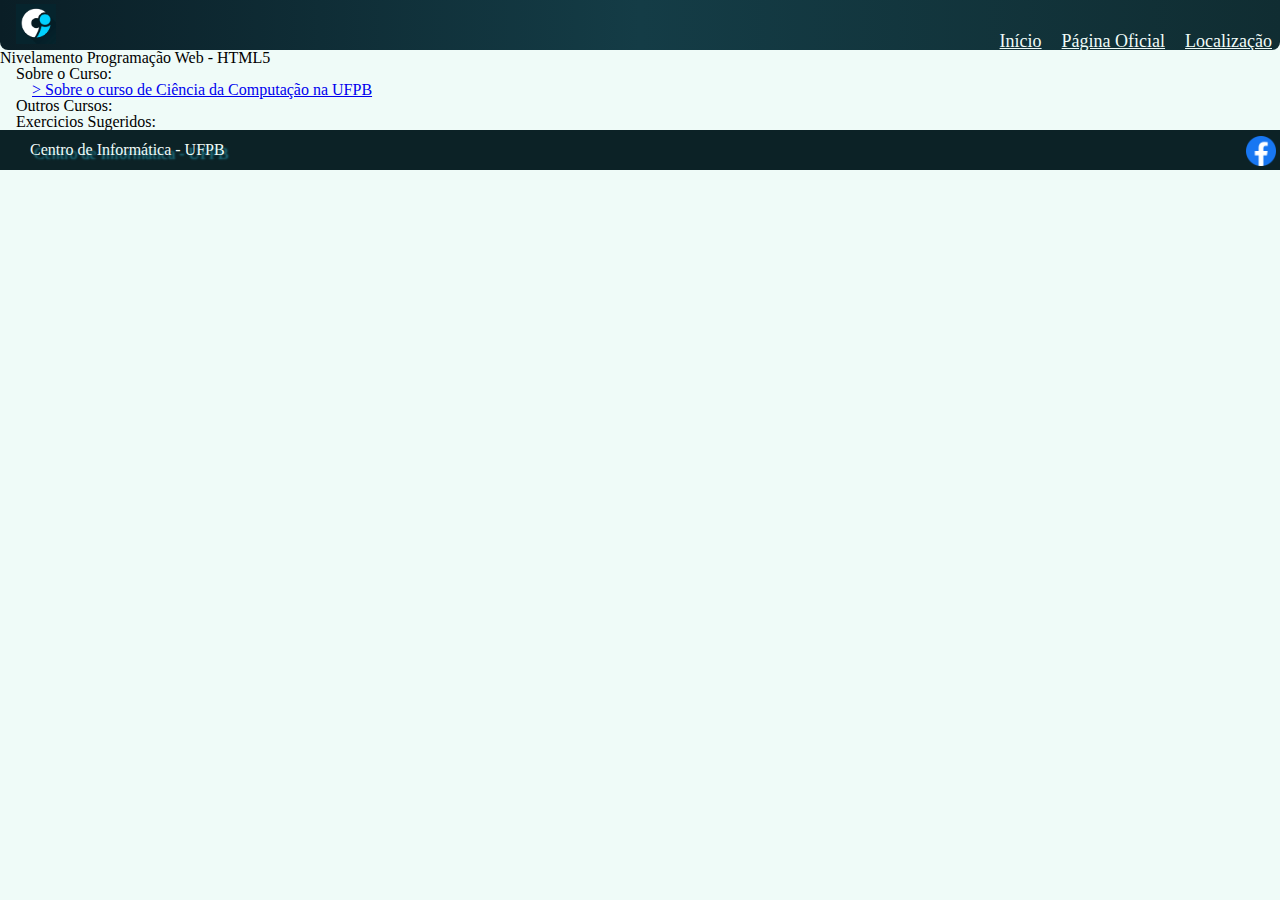
<file: root/index.html>
<!DOCTYPE html>
<html>
    <head>
        <title>Nivelamento Programação Web</title>
        <meta charset="utf-8">
        <link rel = "stylesheet" href = "css/reset.css">
        <link rel = "stylesheet" href = "css/index.css">
    </head>

    <body>
        <header class = "container, linear-gradient">
            <p><img class="logo" src = "img/logo.png" alt = "Logo Centro de Informática UFPB"></p>
            <nav class = "menu-principal">
                <ul>
                    <li><a href="#inicio">Início</a></li>
                    <li><a href="http://ci.ufpb.br/cursos-graduacao/ciencia-da-computacao/">Página Oficial</a></li>
                    <li><a href="https://www.google.com/maps/place/CI+-+Centro+de+Inform%C3%A1tica+da+UFPB/@-7.1622872,-34.8193968,17z/data=!3m1!4b1!4m5!3m4!1s0x7acc300395ef2d1:0x5cad05c1cf9b09e6!8m2!3d-7.1622872!4d-34.8172081">Localização</a></li>
                </ul>
            </nav>
        </header>

        <main>
            <h1 id="inicio">Nivelamento Programação Web - HTML5</h1>
            <nav>
                <ul class="menu-cursos">
                    <li>
                        <h2>Sobre o Curso:</h2>
                        <a href="sobre.html">Sobre o curso de Ciência da Computação na UFPB</a>
                    </li>
                    <li>Outros Cursos:
                        <ul>
                            <li><a href = "#">Engenharia da Computação</a></li>
                            <li><a href = "#">Matemática Computacional</a></li>
                            <li><a href = "#">Lincenciatura em Computação à Distância</a></li>
                        </ul>
                    </li>
                    <li>Exercicios Sugeridos:
                        <ul>
                            <li><a href="questao-4-1.html">Questão 4.1</a></li>
                        </ul>
                    </li>
                </ul>
            </nav>
        </main>

        <section>
        
        </section>

        <footer class="rodape">
            <dev class="rodape-txt">Centro de Informática - UFPB</dev>
            <a href = "https://www.facebook.com/CIUFPB" ><img class="rodape-img" src="img/logo-facebook.png"></a>
        </footer>
    </body>
</html>
</file>
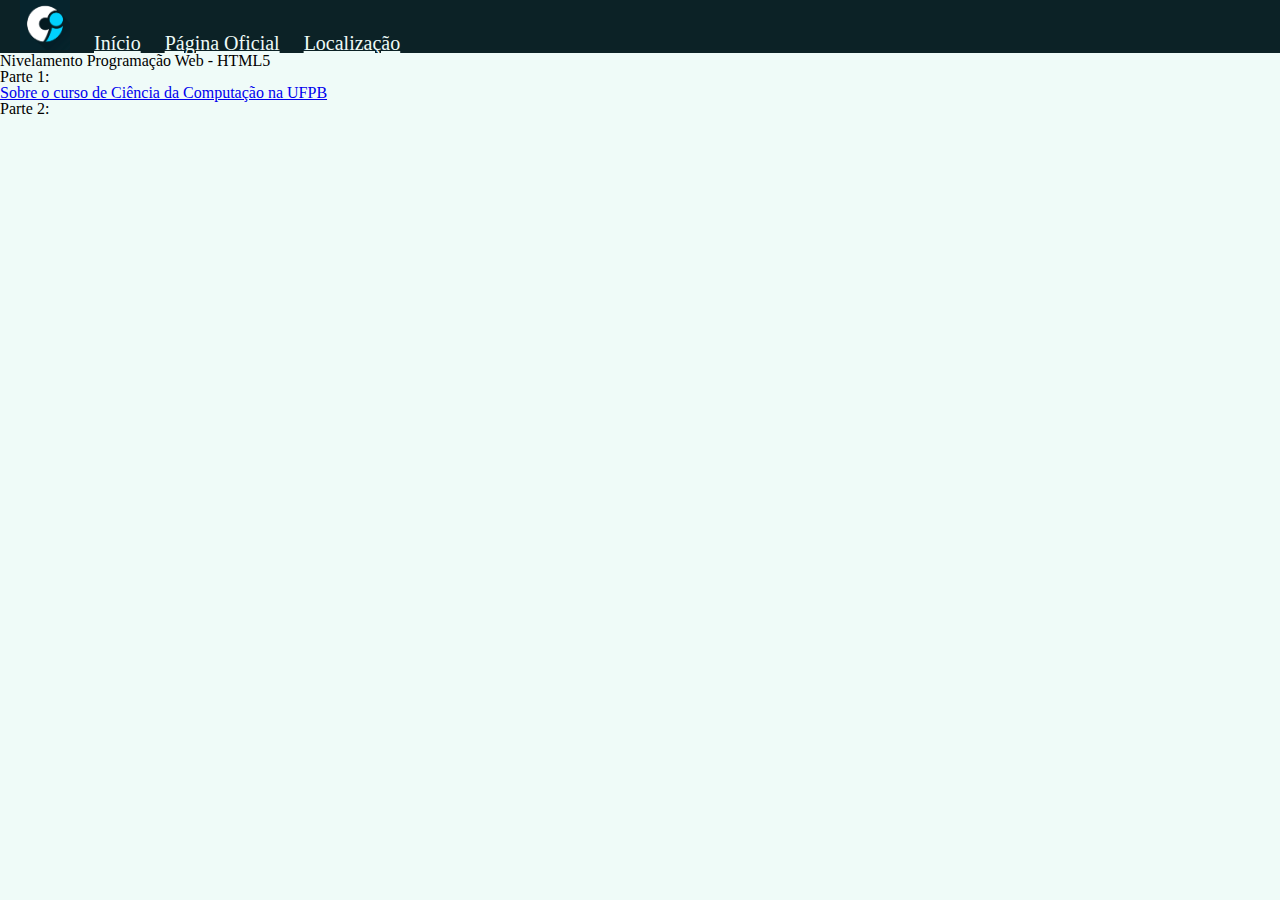
<file: exercícios/root/index.html>
<!DOCTYPE html>
<html>
    <head>
        <title>Nivelamento Programação Web</title>
        <meta charset="utf-8">
        <link rel = "stylesheet" href = "css/reset.css">
        <link rel = "stylesheet" href = "css/index.css">
    </head>

    <body>
        <header class="container">
            <nav class = menu-principal>
                <ul class = "menu-principal">
                    <li class = "menu-principal"><img class="logo" src = "img/logo.png" alt = "Centro de Informática UFPB"></li>
                    <li class = "menu-principal"><a href="#inicio">Início</a></li>
                    <li class = "menu-principal"><a href="http://ci.ufpb.br/cursos-graduacao/ciencia-da-computacao/">Página Oficial</a></li>
                    <li class = "menu-principal"><a href="https://www.google.com/maps/place/CI+-+Centro+de+Inform%C3%A1tica+da+UFPB/@-7.1622872,-34.8193968,17z/data=!3m1!4b1!4m5!3m4!1s0x7acc300395ef2d1:0x5cad05c1cf9b09e6!8m2!3d-7.1622872!4d-34.8172081">Localização</a></li>
                </ul>
            </nav>
        </header>

        <main>
            <h1 id="inicio">Nivelamento Programação Web - HTML5</h1>
            <ul>
                <li>
                    <h2>Parte 1:</h2>
                    <a href="sobre.html">Sobre o curso de Ciência da Computação na UFPB</a>
                </li>
                <li>
                    <h2>Parte 2:</h2>
                </li>
            </ul>
        </main>

        <section>

        </section>

        <footer>

        </footer>
    </body>
</html>
</file>
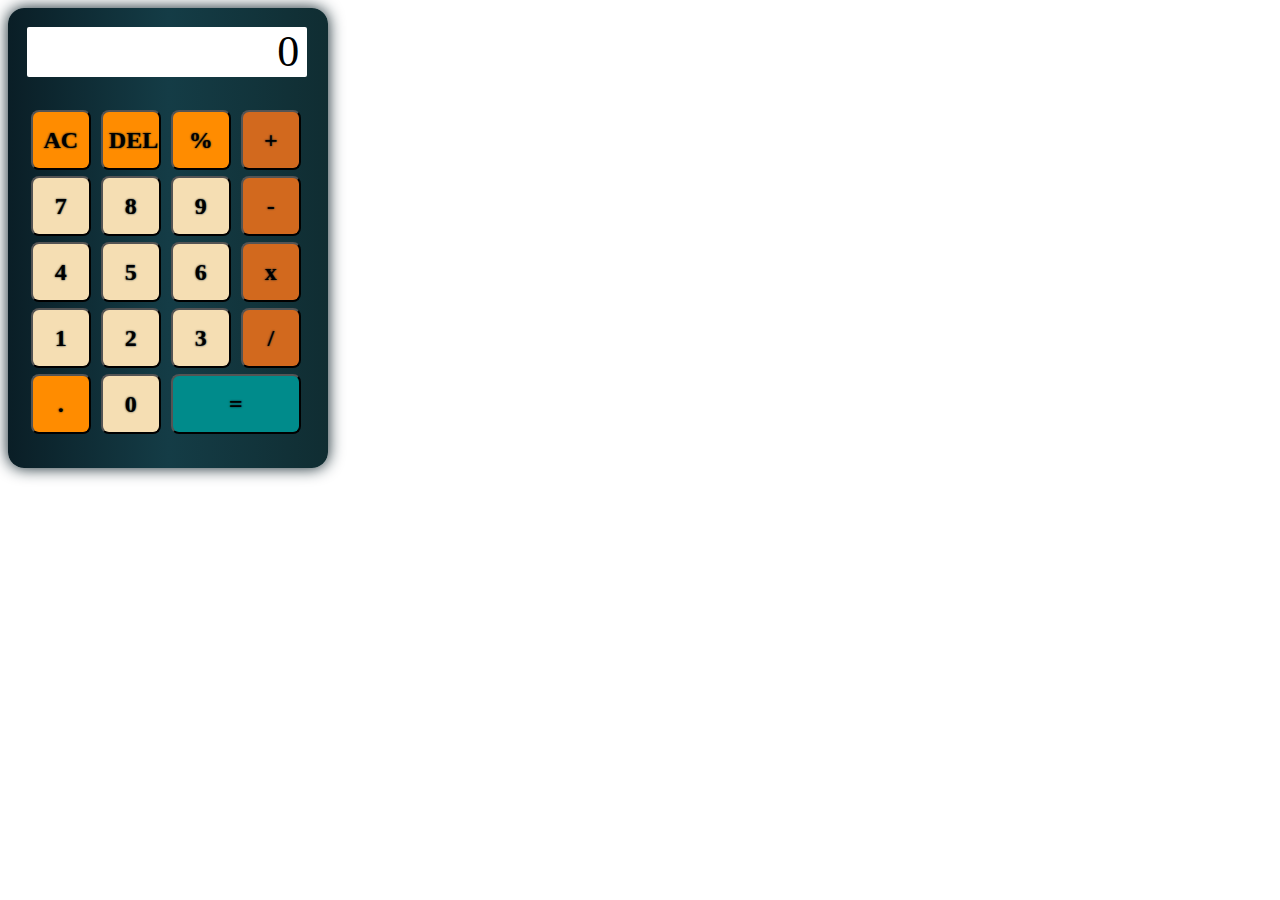
<file: root/calculadora.html>
<!DOCTYPE html>
<html lang="en">
    <head>
        <meta charset="UTF-8">
        <link rel="stylesheet" href="css/calculadora.css">
        <title>Calculadora</title>
    </head>

    <body>

        <div id="calculadora" >
            <div id="display">
                <div id="numero">0</div>
            </div>

            <div id="botoes">
                <button class="botao-outros" onclick="limparDisplay()">AC</button>
                <button class="botao-outros" onclick="apagarDigito()">DEL</button>
                <button class="botao-outros" onclick="porcentagem()">%</button>
                <button class="botao-simbolo" onclick="adicao()">+</button>
                <button class="botao-numero" onclick="adicionarNumero('7')">7</button>
                <button class="botao-numero" onclick="adicionarNumero('8')">8</button>
                <button class="botao-numero" onclick="adicionarNumero('9')">9</button>
                <button class="botao-simbolo" onclick="subtracao()">-</button>
                <button class="botao-numero" onclick="adicionarNumero('4')">4</button>
                <button class="botao-numero" onclick="adicionarNumero('5')">5</button>
                <button class="botao-numero" onclick="adicionarNumero('6')">6</button>
                <button class="botao-simbolo" onclick="multiplicacao()">x</button>
                <button class="botao-numero" onclick="adicionarNumero('1')">1</button>
                <button class="botao-numero" onclick="adicionarNumero('2')">2</button>
                <button class="botao-numero" onclick="adicionarNumero('3')">3</button>
                <button class="botao-simbolo" onclick="divisao()">/</button>
                <button class="botao-outros" onclick="ponto()">.</button>
                <button class="botao-numero" onclick="adicionarNumero('0')">0</button>
                <button class="botao-igual" onclick="igual()">=</button>
            </div>
        </div>    

        <script src="js/calculadora.js"></script>

    </body>
</html>
</file>
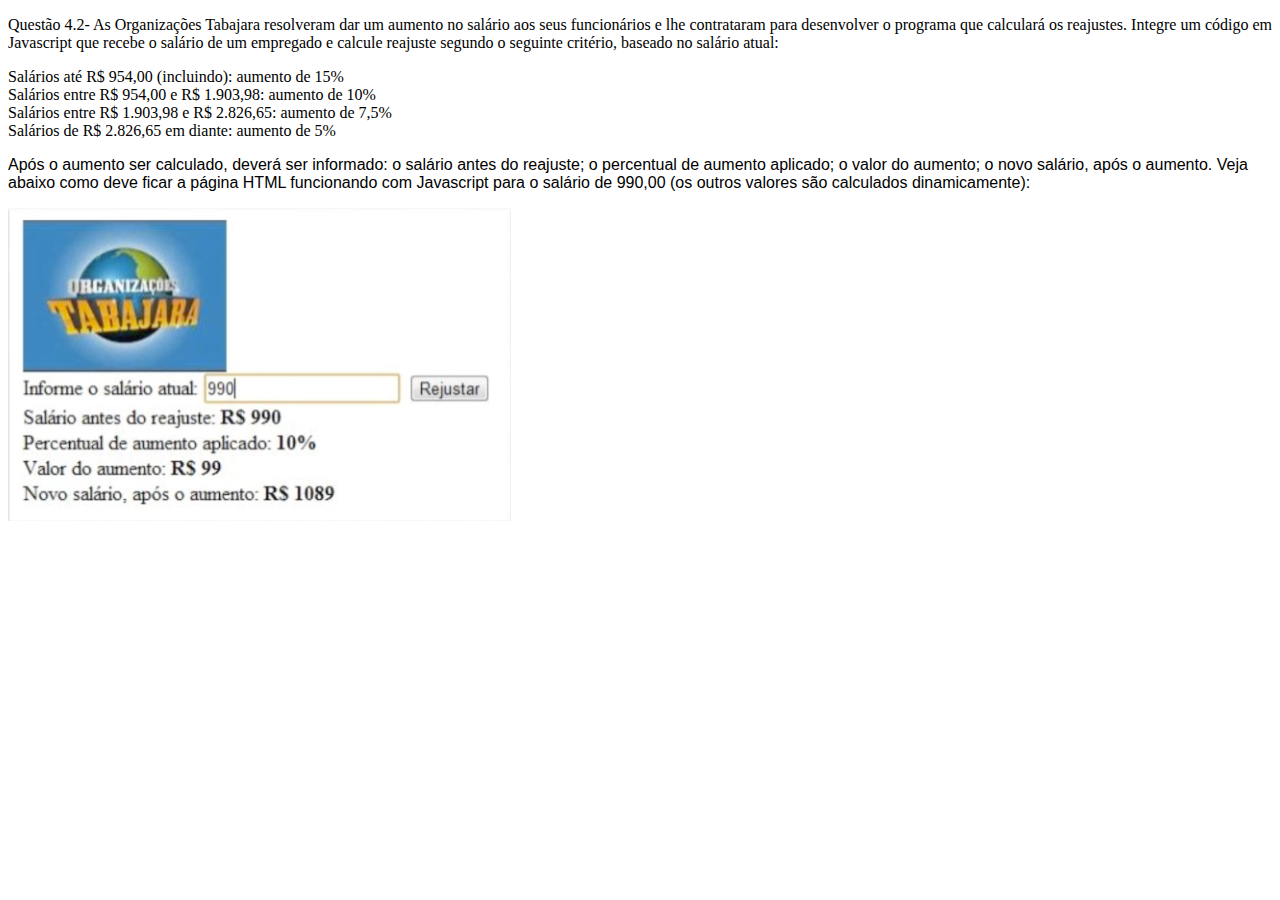
<file: root/questao-2.html>
<!DOCTYPE html>
<html lang="en">
    <head>
        <meta charset="UTF-8">
        <link rel="stylesheet" href="css/questao.css">
        <title>Questão 4.1</title>
    </head>

    <body>
        <p>
            Questão 4.2- As Organizações Tabajara resolveram dar um aumento no salário aos seus
            funcionários e lhe contrataram para desenvolver o programa que calculará os reajustes.
            Integre um código em Javascript que recebe o salário de um empregado e calcule reajuste
            segundo o seguinte critério, baseado no salário atual:
            <p>
                Salários até R$ 954,00 (incluindo): aumento de 15% </br>
                Salários entre R$ 954,00 e R$ 1.903,98: aumento de 10% </br>
                Salários entre R$ 1.903,98 e R$ 2.826,65: aumento de 7,5% </br>
                Salários de R$ 2.826,65 em diante: aumento de 5% </br>
            </p>
            Após o aumento ser calculado, deverá ser informado: o salário antes do reajuste; o
            percentual de aumento aplicado; o valor do aumento; o novo salário, após o aumento.
            Veja abaixo como deve ficar a página HTML funcionando com Javascript para o salário
            de 990,00 (os outros valores são calculados dinamicamente):
        </p>

        <img src="img/questao-2.png" alt="Imagem da questão 4.2">

        
    </body>
</html>
</file>
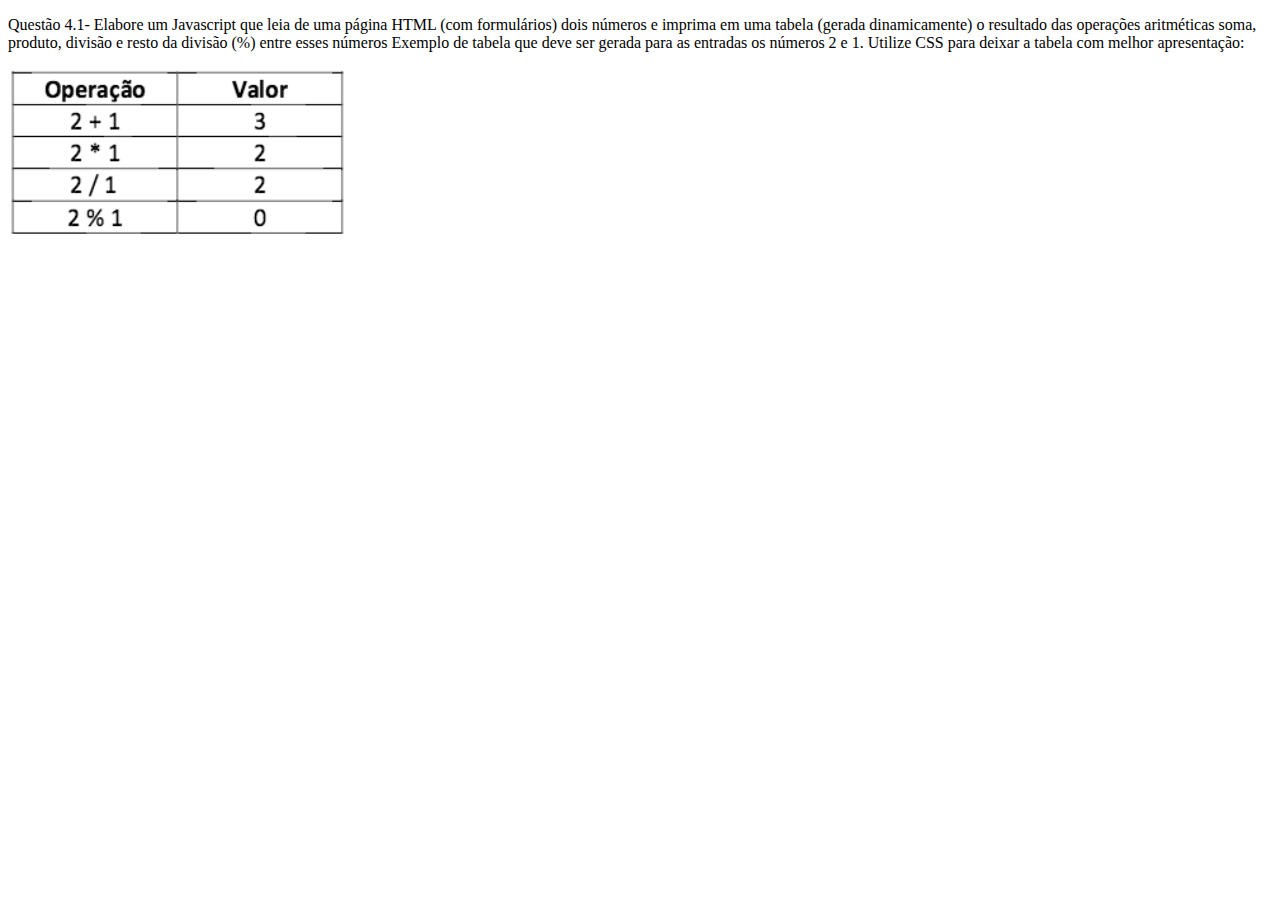
<file: root/questao-4-1.html>
<!DOCTYPE html>
<html lang="en">
    <head>
        <meta charset="UTF-8">
        <title>Questão 4.1</title>
    </head>
    <body>
        <p>
            Questão 4.1- Elabore um Javascript que leia de uma página HTML (com formulários)
            dois números e imprima em uma tabela (gerada dinamicamente) o resultado das
            operações aritméticas soma, produto, divisão e resto da divisão (%) entre esses números
            Exemplo de tabela que deve ser gerada para as entradas os números 2 e 1. Utilize CSS
            para deixar a tabela com melhor apresentação:
        </p>
        <img src="img/questao-4-1-tabela.png" alt="Tabela da questão 4.1">
        
    </body>
</html>
</file>
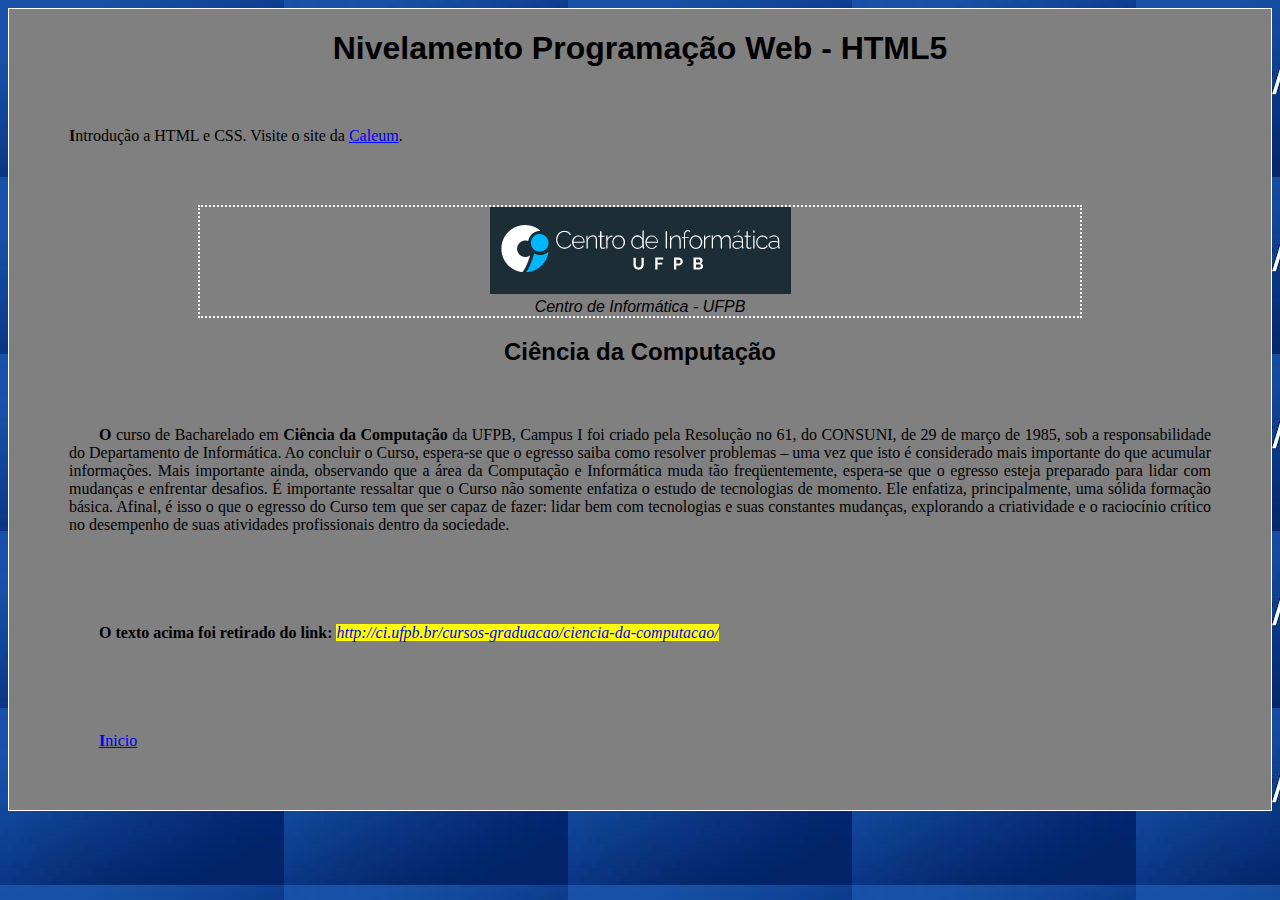
<file: root/sobre.html>
<!DOCTYPE html>
<html>
    <head>
        <title>Nivelamento Programação Web</title>
        <meta charset="utf-8">
        <link rel = "stylesheet" href = "css/sobre.css">
    </head>

    <body>
        <h1>Nivelamento Programação Web - HTML5</h1>
        <p>Introdução a HTML e CSS. Visite o site da 
        <a href = "https://www.caelum.com.br/apostila-html-css-javascript/introducao-a-html-e-css/#sintaxe-do-html">Caleum</a>.</p>
        <div class="imagem">
            <figure>
                <img src = "img/ci_ufpb.png" alt = "Centro de Informática (Imagem).">
                <figcaption>Centro de Informática - UFPB</figcaption>
            </figure>
        </div>
        <h2>Ciência da Computação</h2>
        <p>O curso de Bacharelado em <strong>Ciência da Computação</strong> da UFPB, Campus I foi criado pela 
            Resolução no 61, do CONSUNI, de 29 de março de 1985, sob a responsabilidade do Departamento de Informática. 
             Ao concluir o Curso, espera-se que o egresso saiba como resolver problemas – uma vez que isto é 
             considerado mais importante do que acumular informações. Mais importante ainda, observando que a 
             área da Computação e Informática muda tão freqüentemente, espera-se que o egresso esteja preparado 
             para lidar com mudanças e enfrentar desafios. É importante ressaltar que o Curso não somente 
             enfatiza o estudo de tecnologias de momento. Ele enfatiza, principalmente, uma sólida formação 
             básica. Afinal, é isso o que o egresso do Curso tem que ser capaz de fazer: lidar bem com tecnologias 
             e suas constantes mudanças, explorando a criatividade e o raciocínio crítico no desempenho de suas 
             atividades profissionais dentro da sociedade.</p>
        <p>
            <b>O texto acima foi retirado do link: </b><em>http://ci.ufpb.br/cursos-graduacao/ciencia-da-computacao/</em>  
        </p> 
        
        <p><a href = "index.html">Inicio</a></p>
    </body>
</html>
</file>
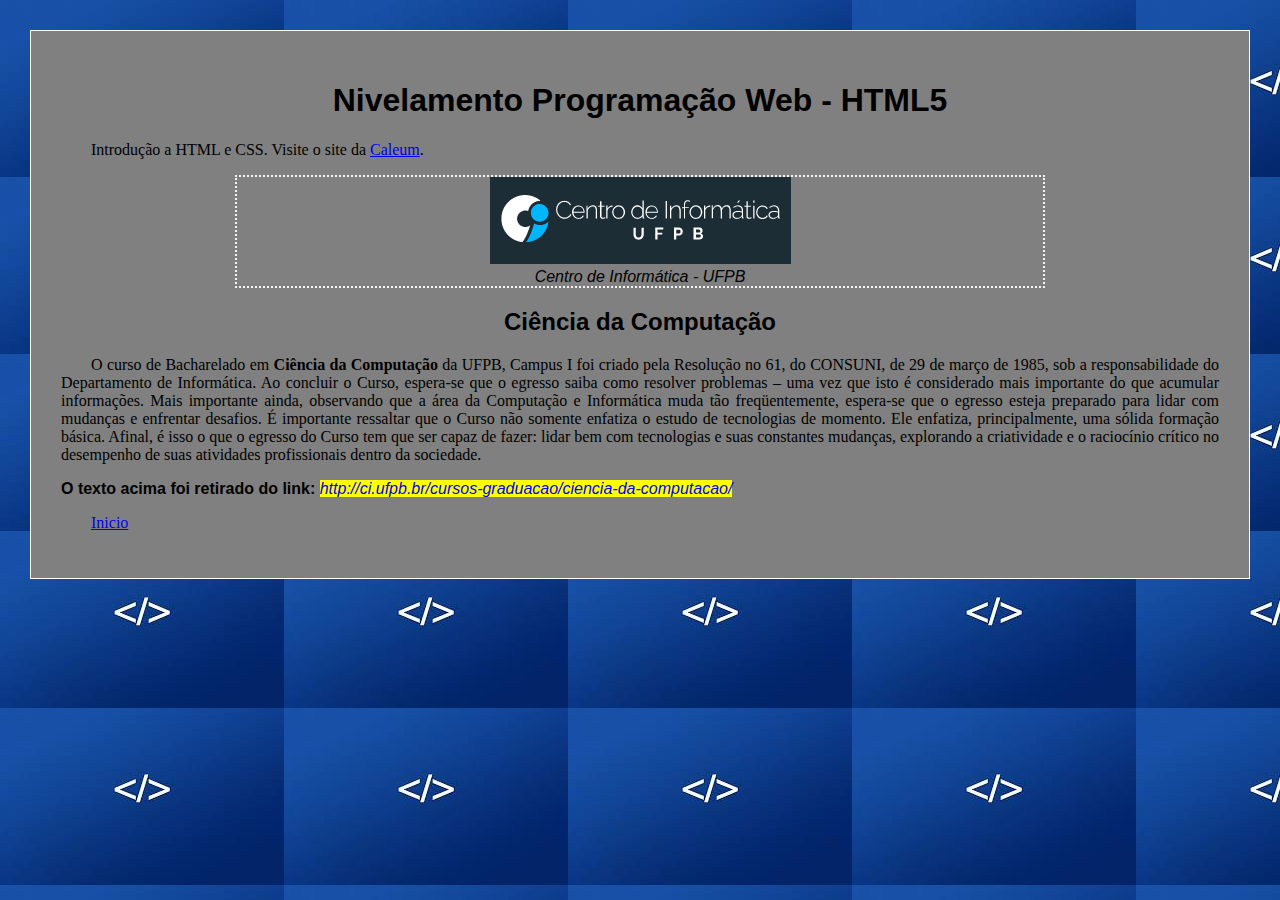
<file: exercícios/root/sobre.html>
<!DOCTYPE html>
<html>
    <head>
        <title>Nivelamento Programação Web</title>
        <meta charset="utf-8">
        <link rel = "stylesheet" href = "css/sobre.css">
    </head>

    <body>
        <h1>Nivelamento Programação Web - HTML5</h1>
        <p>Introdução a HTML e CSS. Visite o site da 
            <a href = "https://www.caelum.com.br/apostila-html-css-javascript/introducao-a-html-e-css/#sintaxe-do-html">Caleum</a>.</p>
        <figure>
            <img src = "img/ci_ufpb.png" alt = "Centro de Informática (Imagem).">
            <figcaption>Centro de Informática - UFPB</figcaption>
        </figure>
        <h2>Ciência da Computação</h2>
        <p>O curso de Bacharelado em <strong>Ciência da Computação</strong> da UFPB, Campus I foi criado pela 
            Resolução no 61, do CONSUNI, de 29 de março de 1985, sob a responsabilidade do Departamento de Informática. 
             Ao concluir o Curso, espera-se que o egresso saiba como resolver problemas – uma vez que isto é 
             considerado mais importante do que acumular informações. Mais importante ainda, observando que a 
             área da Computação e Informática muda tão freqüentemente, espera-se que o egresso esteja preparado 
             para lidar com mudanças e enfrentar desafios. É importante ressaltar que o Curso não somente 
             enfatiza o estudo de tecnologias de momento. Ele enfatiza, principalmente, uma sólida formação 
             básica. Afinal, é isso o que o egresso do Curso tem que ser capaz de fazer: lidar bem com tecnologias 
             e suas constantes mudanças, explorando a criatividade e o raciocínio crítico no desempenho de suas 
             atividades profissionais dentro da sociedade.</p>
        <b>O texto acima foi retirado do link: </b><em>http://ci.ufpb.br/cursos-graduacao/ciencia-da-computacao/</em>   
        
        <p><a href = "index.html">Inicio</a></p>
    </body>
</html>
</file>
<file: root/css/index.css>
/*
Menu Principal no Cabeçalho
*/
.menu-principal {
    position: absolute;
    bottom: 0;
    right: 0;
}

.menu-principal ul li {
    font-size: 18px;
    font-family: 'Times New Roman', Times, serif;
    margin:auto 8px;
    display: inline;
}

.menu-principal a{
    color: #EFFBF8;
}

.menu-principal a:hover {
    color: aqua;
}

.menu-principal a:active {
    color: blue;
}

/*
Menu de Cursos
*/
.menu-cursos {
    margin-left: 16px;
}

.menu-cursos a {
    margin-left: 16px;
}

.menu-cursos li a::before {
    content: '> ';
}

.menu-cursos li ul{
    display: none;
}

.menu-cursos li:hover ul{
    display: block;
}

.menu-cursos ul ul li {
    background-color: red; 
}

/*
Cabeçalho e Rodapé
*/
header {
    position: relative;
    height: 50px;
    border-radius: 0 0 8px 8px;
}

.linear-gradient {
    background: linear-gradient(to right, rgb(10,30,38), rgb(20, 60, 70),  rgb(16, 45, 50));
}

.logo {
    position: relative;
    width: 40px;
    height: 40px;
    top: 4px;
    left: 16px;
}

.rodape {
    background-color: rgb(12, 34, 38);
    position: relative;
    height: 40px;
}

.rodape-txt {
    position: absolute;
    font-family: 'Times New Roman', Times, serif;
    font-size: 16px;
    padding: 12px 30px;
    color: #EFFBF8;
    text-shadow: 4px 4px 2px rgb(30, 130, 150);
}

.rodape img {
    position: absolute;
    width: 30px;
    height: 30px;
    bottom: 0;
    right: 0;
    padding: 4px;
}

.container {
    margin: auto;
}

/*
Corpo
*/
body {
    background-color: #EFFBF8;
    font-family: 'Times New Roman', Times, serif;
    font-size: 16px;
}
</file>
<file: exercícios/root/css/index.css>
.menu-principal ul li {
    font-size: 20px;
    font-family: 'Times New Roman', Times, serif;
    margin-left: 20px;
    display: inline;
}

.menu-principal a{
    color: #EFFBF8;
    text-align: right;
    bottom: 0;
    right: 0;
}

header {
    background-color: rgb(12, 34, 38);
    position: relative;
}

.logo {
    position: relative;
    width: 50px;
    height: 50px;
}

.container {
    margin: 0 auto;
    width: 900;
}

body {
    background-color: #EFFBF8;
    font-family: 'Times New Roman', Times, serif;
    font-size: 16px;
}
</file>
<file: root/css/calculadora.css>
#calculadora {
	position: relative;
	height: 460px;
	width: 320px;
	border-radius: 16px 16px 16px 16px;
	background: linear-gradient(to right, rgb(10, 30, 38), rgb(20, 60, 70), rgb(16, 45, 50));
	box-shadow: 0px 0px 16px rgb(10, 30, 38);
}

#display {
	position: absolute;
	height: 50px;
	width: 280px;
	margin: 6%;
	background-color: white;
	border-radius: 2px 2px 2px 2px;
}

#numero {
	position: absolute;
	font-family: 'Times New Roman', Times, serif;
	font-size: 44px;
	bottom: 0;
	right: 8px;
}

#botoes {
	position: absolute;
	height: 300px;
	width: 280px;
	margin-top: 32%;
	margin-left: 4%;
	margin-right: 4%;
	border-radius: 2px 2px 2px 2px;
	text-align: end;
	font-family: 'Times New Roman', Times, serif;
	font-size: 40px;
}

#botoes button {
	border-radius: 8px;
	margin-bottom: 6px;
	font-family: 'Times New Roman', Times, serif;
	font-size: 24px;
	text-shadow: 0px 0px 2px rgb(10, 30, 38);
	font-weight: bold;
}

.botao-numero {
	width: 60px;
	height: 60px;
	background-color: wheat;
}

.botao-simbolo {
	width: 60px;
	height: 60px;
	background-color: chocolate;
}

.botao-igual {
	width: 130px;
	height: 60px;
	background-color: darkcyan;
}

.botao-outros {
	width: 60px;
	height: 60px;
	background-color: darkorange;
}
</file>
<file: root/css/questao.css>
body {
    font-family: Arial, Helvetica, sans-serif;
}

table, th, td {
    border: 1px solid black;
    border-collapse: collapse;
    text-align: center;

}

p {
    font-family: 'Times New Roman';
    font-style: inherit;
    text-align: justify;
}
</file>
<file: root/css/sobre.css>
html {
    background-image: url(../img/tag.jpeg)
}

body {
    font-family: Arial, Helvetica, sans-serif;
    background-color: gray;
    border: 1px solid white
}

h1, h2 {
    text-align: center;
}

p {
    font-family: 'Times New Roman';
    font-style: inherit;
    text-align: justify;
    text-indent: 30px;
    margin: 30px;
    padding: 30px;
}

p::first-letter {
    font-weight: bold;
}

h1+p {
    text-indent: 0;
}

em {
    color: blue;
    background-color: yellow;
}

figure {
    text-align: center;
    border: 2px dotted whitesmoke;
    margin-left: 15%;
    margin-right: 15%;
}

figcaption {
    font-style: italic;
}
</file>
<file: exercícios/root/css/sobre.css>
html {
    background-image: url(../img/tag.jpeg)
}

h1, h2 {
    text-align: center;
}

body {
    font-family: Arial, Helvetica, sans-serif;
    margin: 30px;
    padding: 30px;
    background-color: gray;
    border: 1px solid white
}

p {
    font-family: 'Times New Roman';
    font-style: inherit;
    text-align: justify;
    text-indent: 30px;
}

em {
    color: blue;
    background-color: yellow;
}

figure {
    text-align: center;
    border: 2px dotted whitesmoke;
    margin-left: 15%;
    margin-right: 15%;
}

figcaption {
    font-style: italic;
}
</file>
